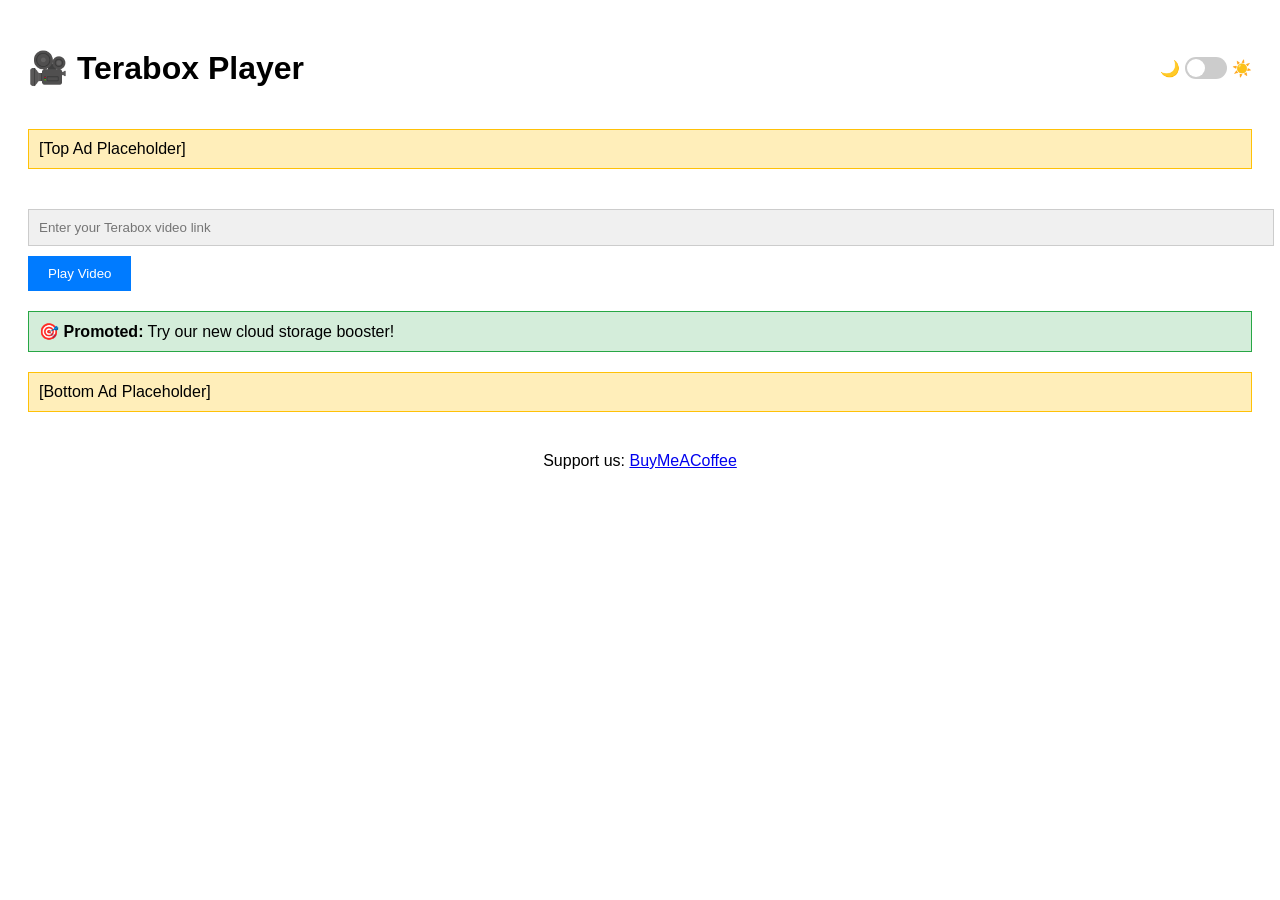
<file: index.html>
<!DOCTYPE html>
<html lang="en" data-theme="light">
<head>
  <meta charset="UTF-8" />
  <meta name="viewport" content="width=device-width, initial-scale=1.0" />
  <title>Terabox Player</title>
  <link rel="stylesheet" href="style.css" />
</head>
<body>
  <header>
    <h1>🎥 Terabox Player</h1>
    <div class="theme-toggle">
      <span>🌙</span>
      <label class="switch">
        <input type="checkbox" id="theme-switch" />
        <span class="slider round"></span>
      </label>
      <span>☀️</span>
    </div>
  </header>

  <!-- Top Ad -->
  <div class="ad ad-top">[Top Ad Placeholder]</div>

  <main>
    <input type="text" id="linkInput" placeholder="Enter your Terabox video link" />
    <button onclick="playVideo()">Play Video</button>
    <div id="videoContainer"></div>

    <!-- Mid Promo Ad -->
    <div class="ad ad-mid">🎯 <strong>Promoted:</strong> Try our new cloud storage booster!</div>
  </main>

  <!-- Bottom Ad -->
  <div class="ad ad-bottom">[Bottom Ad Placeholder]</div>

  <footer>
    <p>Support us: <a href="https://www.buymeacoffee.com/jockie" target="_blank">BuyMeACoffee</a></p>
  </footer>

  <script src="script.js"></script>
</body>
</html>
</file>
<file: style.css>
:root {
  --bg: #ffffff;
  --text: #000000;
  --button: #007bff;
  --input: #f0f0f0;
}

[data-theme="dark"] {
  --bg: #121212;
  --text: #ffffff;
  --button: #1e90ff;
  --input: #1f1f1f;
}

body {
  background: var(--bg);
  color: var(--text);
  font-family: 'Segoe UI', sans-serif;
  padding: 20px;
  transition: background 0.3s, color 0.3s;
}

header {
  display: flex;
  justify-content: space-between;
  align-items: center;
}

.theme-toggle {
  display: flex;
  align-items: center;
  gap: 5px;
}

input[type="text"] {
  width: 100%;
  padding: 10px;
  background: var(--input);
  border: 1px solid #ccc;
  margin-top: 20px;
}

button {
  padding: 10px 20px;
  background: var(--button);
  color: white;
  border: none;
  margin-top: 10px;
  cursor: pointer;
}

.ad {
  padding: 10px;
  margin: 20px 0;
  background: #ffeeba;
  border: 1px solid #ffc107;
}

.ad-mid {
  background: #d4edda;
  border: 1px solid #28a745;
}

footer {
  margin-top: 40px;
  text-align: center;
}

/* Toggle Switch */
.switch {
  position: relative;
  display: inline-block;
  width: 42px;
  height: 22px;
}

.switch input {
  display: none;
}

.slider {
  position: absolute;
  cursor: pointer;
  top: 0; left: 0;
  right: 0; bottom: 0;
  background-color: #ccc;
  transition: 0.4s;
  border-radius: 22px;
}

.slider:before {
  position: absolute;
  content: "";
  height: 18px; width: 18px;
  left: 2px; bottom: 2px;
  background-color: white;
  transition: 0.4s;
  border-radius: 50%;
}

input:checked + .slider {
  background-color: #2196f3;
}

input:checked + .slider:before {
  transform: translateX(20px);
}
</file>
